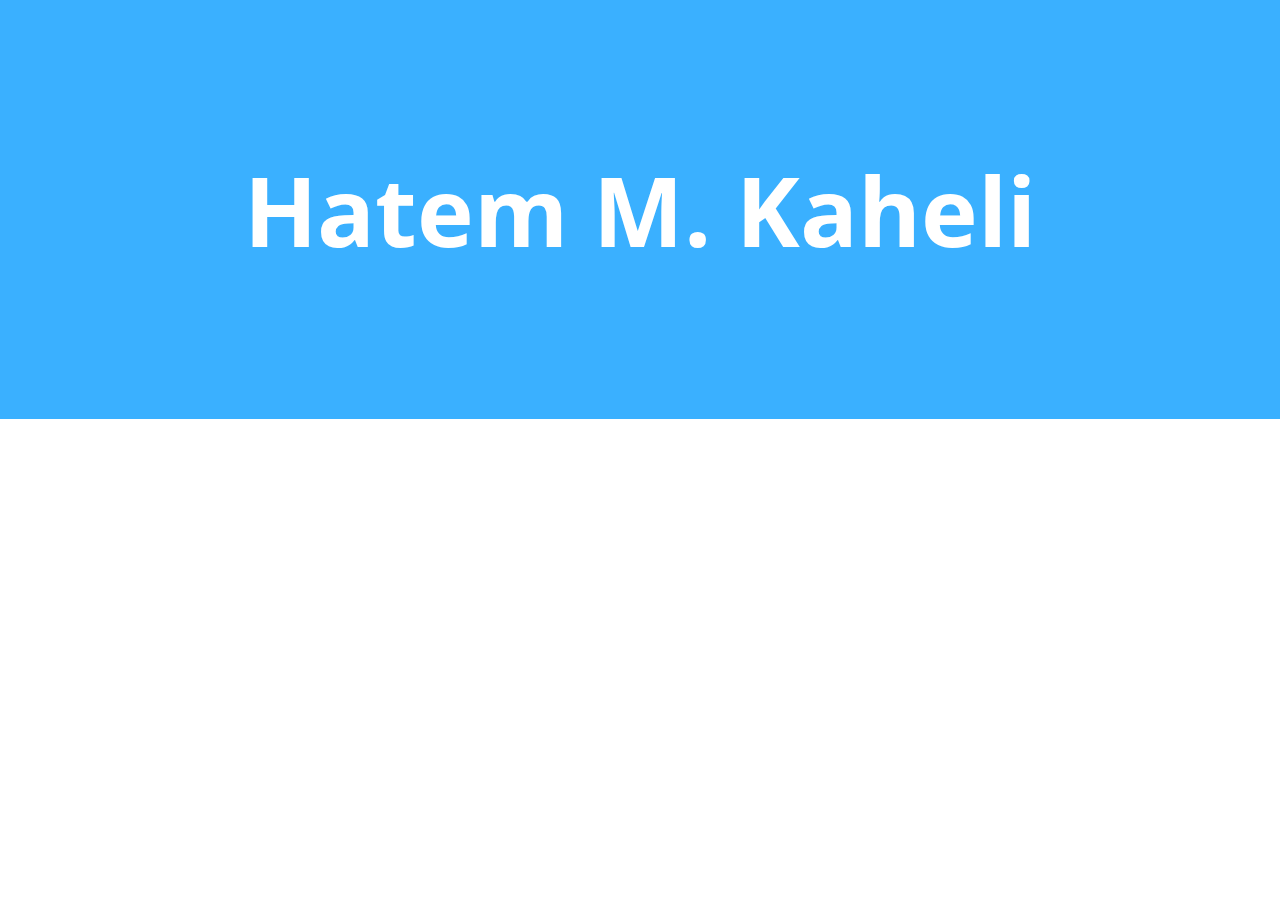
<file: hatem profile/index.html>
<!DOCTYPE html>
<html lang="en">

<head>
    <meta charset="UTF-8">
    <meta http-equiv="X-UA-Compatible" content="IE=edge">
    <meta name="viewport" content="width=device-width, initial-scale=1.0">
    <title>My Profile</title>
    <link rel="stylesheet" href="style.css">
</head>

<body>
    <div class="top">
        <div class="container">
            <h1>Hatem M. Kaheli</h1>
        </div>
    </div>

    <div class="container">
        <nav>

        </nav>
    </div>
</body>

</html>
</file>
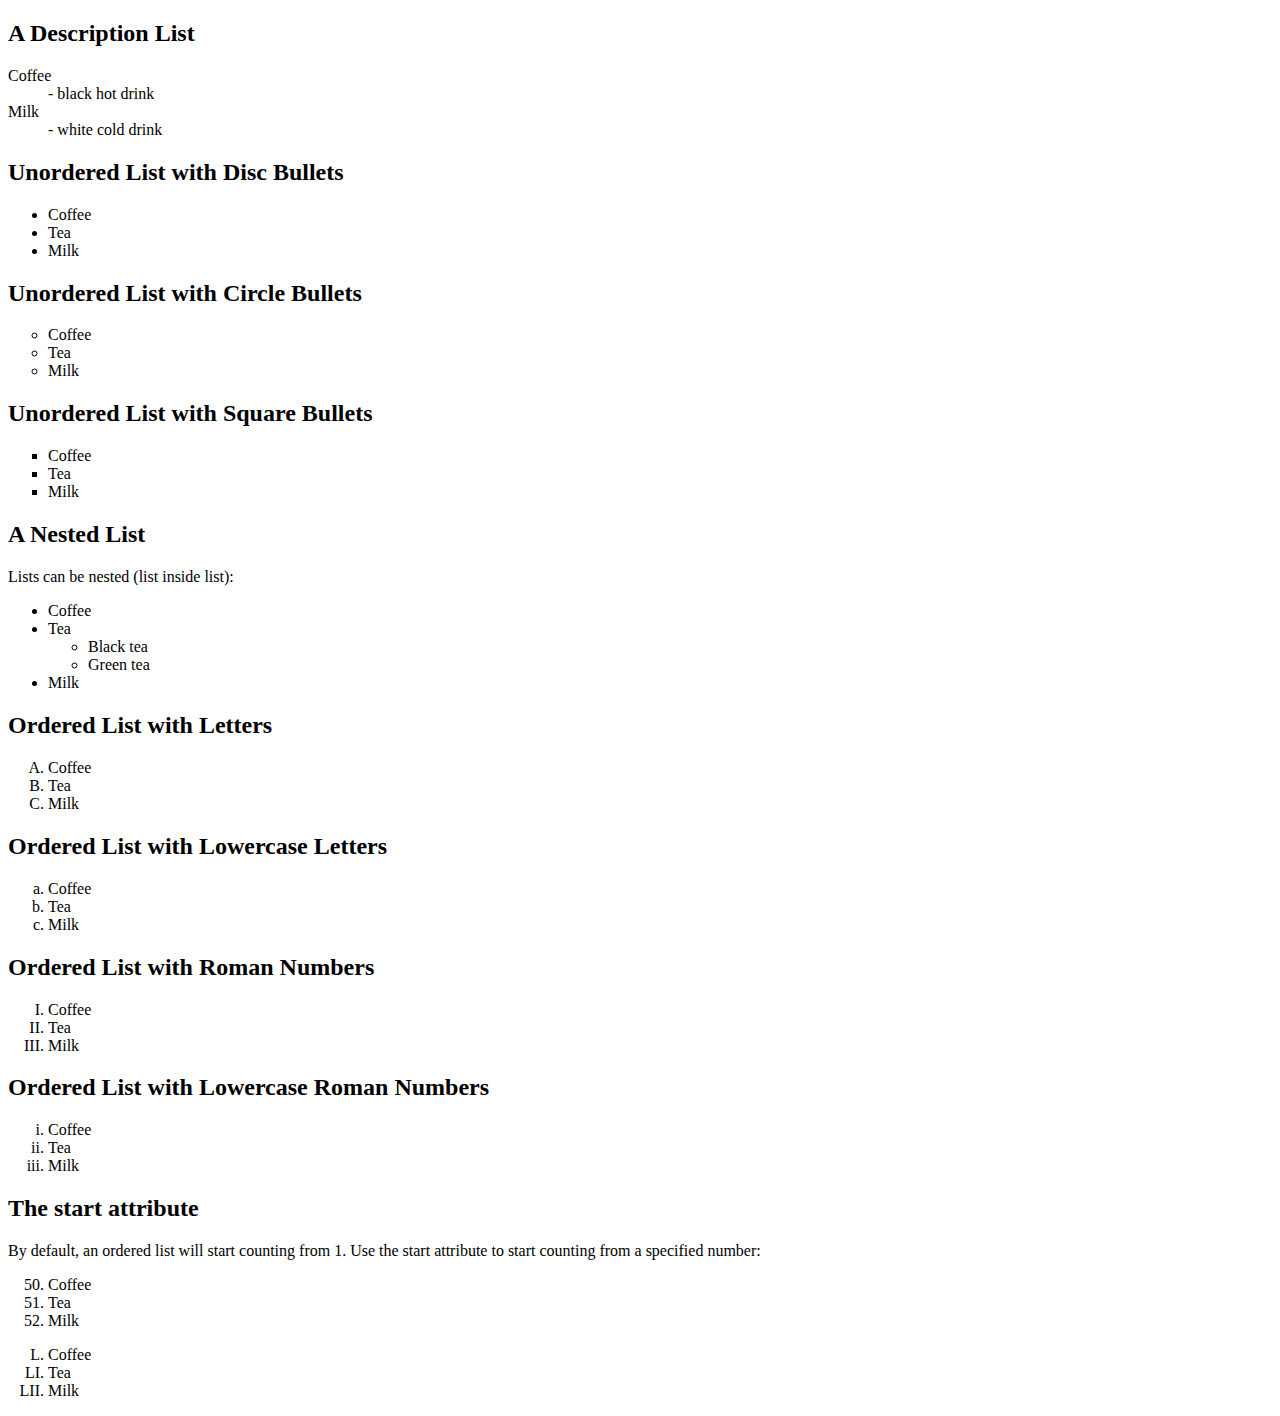
<file: list.html>
<!DOCTYPE html>
<html lang="en">

<head>
    <meta charset="UTF-8">
    <meta http-equiv="X-UA-Compatible" content="IE=edge">
    <meta name="viewport" content="width=device-width, initial-scale=1.0">
    <title>Document</title>
</head>

<body>
    <h2>A Description List</h2>

    <dl>
        <dt>Coffee</dt>
        <dd>- black hot drink</dd>
        <dt>Milk</dt>
        <dd>- white cold drink</dd>
    </dl>

    <h2>Unordered List with Disc Bullets</h2>

    <ul style="list-style-type:disc;">
        <li>Coffee</li>
        <li>Tea</li>
        <li>Milk</li>
    </ul>

    <h2>Unordered List with Circle Bullets</h2>

    <ul style="list-style-type:circle;">
        <li>Coffee</li>
        <li>Tea</li>
        <li>Milk</li>
    </ul>

    <h2>Unordered List with Square Bullets</h2>

    <ul style="list-style-type:square;">
        <li>Coffee</li>
        <li>Tea</li>
        <li>Milk</li>
    </ul>

    <h2>A Nested List</h2>
    <p>Lists can be nested (list inside list):</p>
    <ul>
        <li>Coffee</li>
        <li>Tea
            <ul>
                <li>Black tea</li>
                <li>Green tea</li>
            </ul>
        </li>
        <li>Milk</li>
    </ul>

    <h2>Ordered List with Letters</h2>

    <ol type="A">
        <li>Coffee</li>
        <li>Tea</li>
        <li>Milk</li>
    </ol>

    <h2>Ordered List with Lowercase Letters</h2>

    <ol type="a">
        <li>Coffee</li>
        <li>Tea</li>
        <li>Milk</li>
    </ol>

    <h2>Ordered List with Roman Numbers</h2>

    <ol type="I">
        <li>Coffee</li>
        <li>Tea</li>
        <li>Milk</li>
    </ol>

    <h2>Ordered List with Lowercase Roman Numbers</h2>

    <ol type="i">
        <li>Coffee</li>
        <li>Tea</li>
        <li>Milk</li>
    </ol>

    <h2>The start attribute</h2>
    <p>By default, an ordered list will start counting from 1. Use the start attribute to start counting from a specified number:</p>

    <ol start="50">
        <li>Coffee</li>
        <li>Tea</li>
        <li>Milk</li>
    </ol>

    <ol type="I" start="50">
        <li>Coffee</li>
        <li>Tea</li>
        <li>Milk</li>
    </ol>
</body>

</html>
</file>
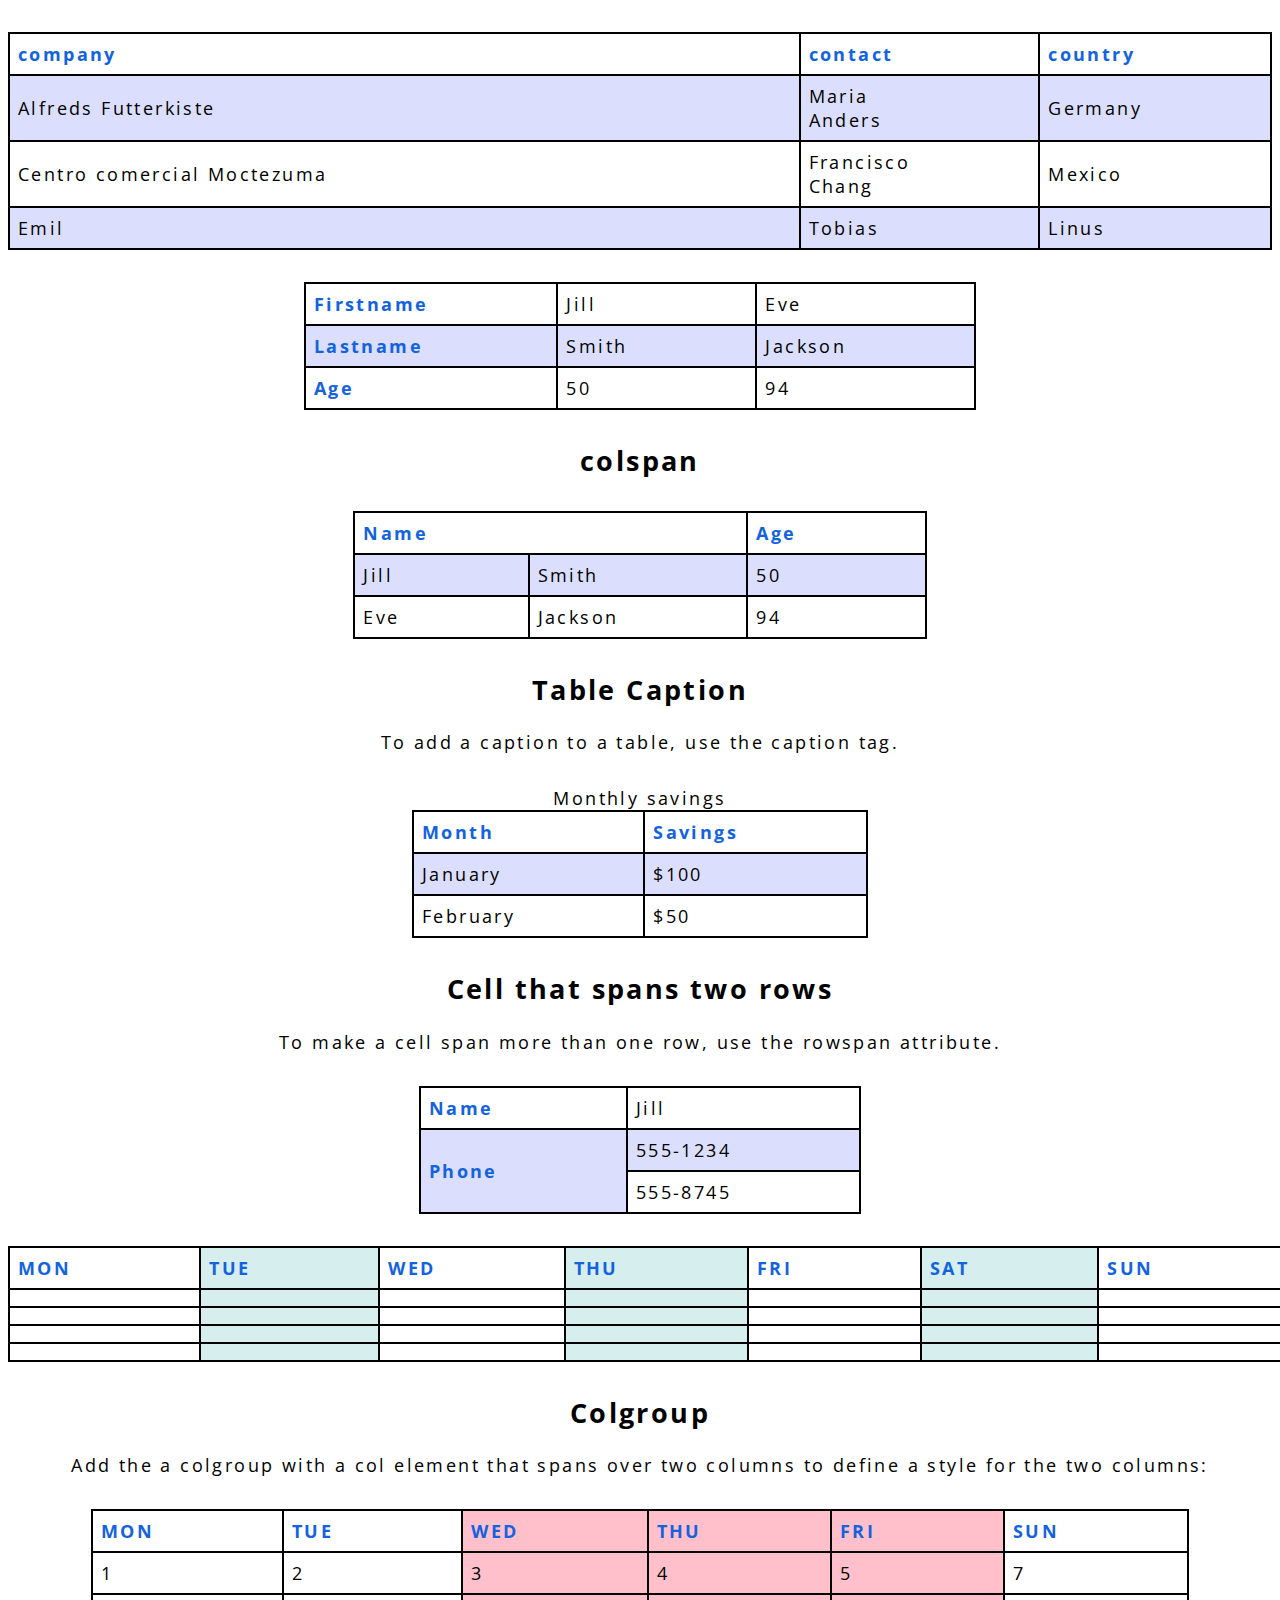
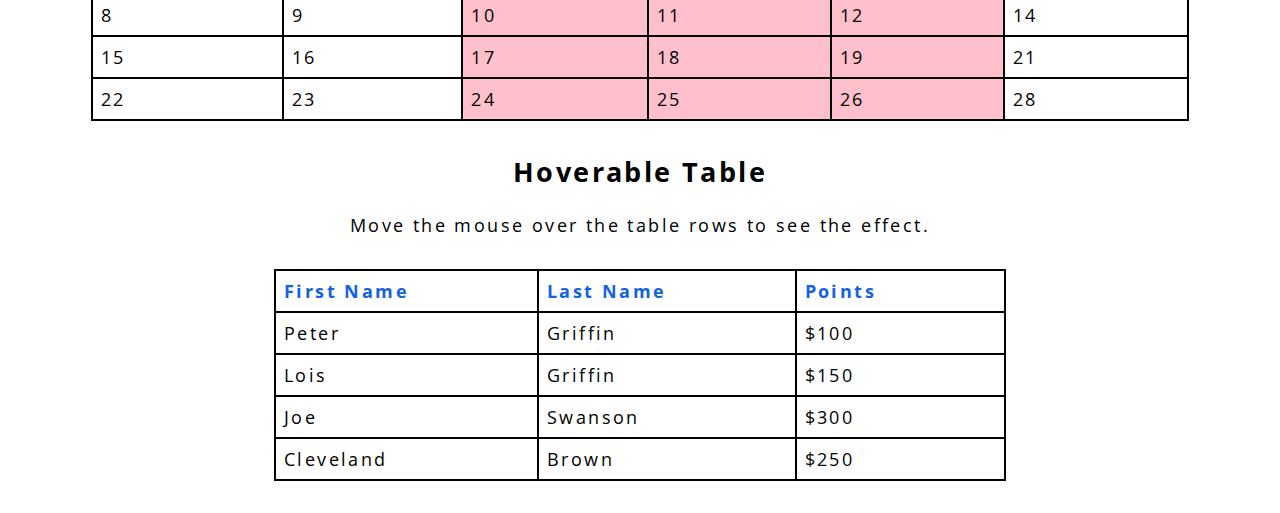
<file: table.html>
<!DOCTYPE html>
<html lang="en">

<head>
    <meta charset="UTF-8">
    <meta http-equiv="X-UA-Compatible" content="IE=edge">
    <meta name="viewport" content="width=device-width, initial-scale=1.0">
    <title>HTML Table Document</title>
    <link rel="stylesheet" href="style.css">
</head>

<body>
    <table class="table">
        <tr>
            <th class="th-company">company</th>
            <th>contact</th>
            <th>country</th>
        </tr>

        <tr>
            <td>Alfreds Futterkiste</td>
            <td>Maria Anders</td>
            <td>Germany</td>
        </tr>
        <tr>
            <td>Centro comercial Moctezuma</td>
            <td>Francisco Chang</td>
            <td>Mexico</td>
        </tr>
        <tr>
            <td>Emil</td>
            <td>Tobias</td>
            <td>Linus</td>
        </tr>
    </table>

    <table class="table">
        <tr>
            <th>Firstname</th>
            <td>Jill</td>
            <td>Eve</td>
        </tr>
        <tr>
            <th>Lastname</th>
            <td>Smith</td>
            <td>Jackson</td>
        </tr>
        <tr>
            <th>Age</th>
            <td>50</td>
            <td>94</td>
        </tr>
    </table>

    <h2>colspan</h2>
    <table class="table">
        <tr>
            <th colspan="2">Name</th>
            <th>Age</th>
        </tr>
        <tr>
            <td>Jill</td>
            <td>Smith</td>
            <td>50</td>
        </tr>
        <tr>
            <td>Eve</td>
            <td>Jackson</td>
            <td>94</td>
        </tr>
    </table>

    <h2>Table Caption</h2>
    <p>To add a caption to a table, use the caption tag.</p>

    <table class="table">
        <caption>Monthly savings</caption>
        <tr>
            <th>Month</th>
            <th>Savings</th>
        </tr>
        <tr>
            <td>January</td>
            <td>$100</td>
        </tr>
        <tr>
            <td>February</td>
            <td>$50</td>
        </tr>
    </table>

    <h2>Cell that spans two rows</h2>
    <p>To make a cell span more than one row, use the rowspan attribute.</p>

    <table class="table">
        <tr>
            <th>Name</th>
            <td>Jill</td>
        </tr>
        <tr>
            <th rowspan="2">Phone</th>
            <td>555-1234</td>
        </tr>
        <tr>
            <td>555-8745</td>
        </tr>
    </table>

    <table class="days-table">
        <tr>
            <th>MON</th>
            <th>TUE</th>
            <th>WED</th>
            <th>THU</th>
            <th>FRI</th>
            <th>SAT</th>
            <th>SUN</th>
        </tr>
        <tr>
            <td> </td>
            <td> </td>
            <td> </td>
            <td> </td>
            <td> </td>
            <td> </td>
            <td> </td>
        </tr>
        <tr>
            <td> </td>
            <td> </td>
            <td> </td>
            <td> </td>
            <td> </td>
            <td> </td>
            <td> </td>
        </tr>
        <tr>
            <td> </td>
            <td> </td>
            <td> </td>
            <td> </td>
            <td> </td>
            <td> </td>
            <td> </td>
        </tr>
        <tr>
            <td> </td>
            <td> </td>
            <td> </td>
            <td> </td>
            <td> </td>
            <td> </td>
            <td> </td>
        </tr>
    </table>

    <h2>Colgroup</h2>
    <p>Add the a colgroup with a col element that spans over two columns to define a style for the two columns:</p>


    <table class="days-1">
        <colgroup>
            <col span="2">
            <col span="3" style="background-color: pink">
            <col span="1" style="visibility: collapse">
        </colgroup>
        <tr>
            <th>MON</th>
            <th>TUE</th>
            <th>WED</th>
            <th>THU</th>
            <th>FRI</th>
            <th>SAT</th>
            <th>SUN</th>
        </tr>
        <tr>
            <td>1</td>
            <td>2</td>
            <td>3</td>
            <td>4</td>
            <td>5</td>
            <td>6</td>
            <td>7</td>
        </tr>
        <tr>
            <td>8</td>
            <td>9</td>
            <td>10</td>
            <td>11</td>
            <td>12</td>
            <td>13</td>
            <td>14</td>
        </tr>
        <tr>
            <td>15</td>
            <td>16</td>
            <td>17</td>
            <td>18</td>
            <td>19</td>
            <td>20</td>
            <td>21</td>
        </tr>
        <tr>
            <td>22</td>
            <td>23</td>
            <td>24</td>
            <td>25</td>
            <td>26</td>
            <td>27</td>
            <td>28</td>
        </tr>
    </table>

    <h2>Hoverable Table</h2>
    <p>Move the mouse over the table rows to see the effect.</p>

    <table class="hov-table">
        <tr>
            <th>First Name</th>
            <th>Last Name</th>
            <th>Points</th>
        </tr>
        <tr>
            <td>Peter</td>
            <td>Griffin</td>
            <td>$100</td>
        </tr>
        <tr>
            <td>Lois</td>
            <td>Griffin</td>
            <td>$150</td>
        </tr>
        <tr>
            <td>Joe</td>
            <td>Swanson</td>
            <td>$300</td>
        </tr>
        <tr>
            <td>Cleveland</td>
            <td>Brown</td>
            <td>$250</td>
        </tr>
    </table>
</body>

</html>
</file>
<file: hatem profile/style.css>
@import url('https://fonts.googleapis.com/css2?family=Open+Sans&display=swap');
*,
*::after,
*::before {
    box-sizing: border-box;
}

body {
    font-family: 'Open Sans', sans-serif;
    margin: 0;
    padding: 0;
}

h1 {
    margin: 0;
}

.container {
    width: 90%;
    margin: 0 auto;
}

.top {
    font-size: 3em;
    text-align: center;
    background-color: #3AB0FF;
    color: white;
    padding: 3em 0;
}
</file>
<file: style.css>
@import url('https://fonts.googleapis.com/css2?family=Open+Sans&display=swap');
body {
    font-family: 'Open Sans', sans-serif;
    font-size: 1.125rem;
    text-align: center;
    letter-spacing: 0.15rem;
}

table {
    margin: 2rem auto;
}

table,
th,
td {
    text-align: left;
    border-collapse: collapse;
}

th,
td {
    border: 2px solid;
    padding: 0.5rem 8rem 0.5rem 0.5rem;
}

th {
    border: 2px solid black;
    color: #1363DF;
}

.table tr:nth-child(even) {
    background-color: #DBDFFD;
}

.th-company {
    width: 70%;
}

.days-table th:nth-child(even) {
    background-color: #D6EEEE;
}

.days-table td:nth-child(even) {
    background-color: #D6EEEE;
}

.hov-table tr:hover {
    background-color: #22dbdb;
}
</file>
